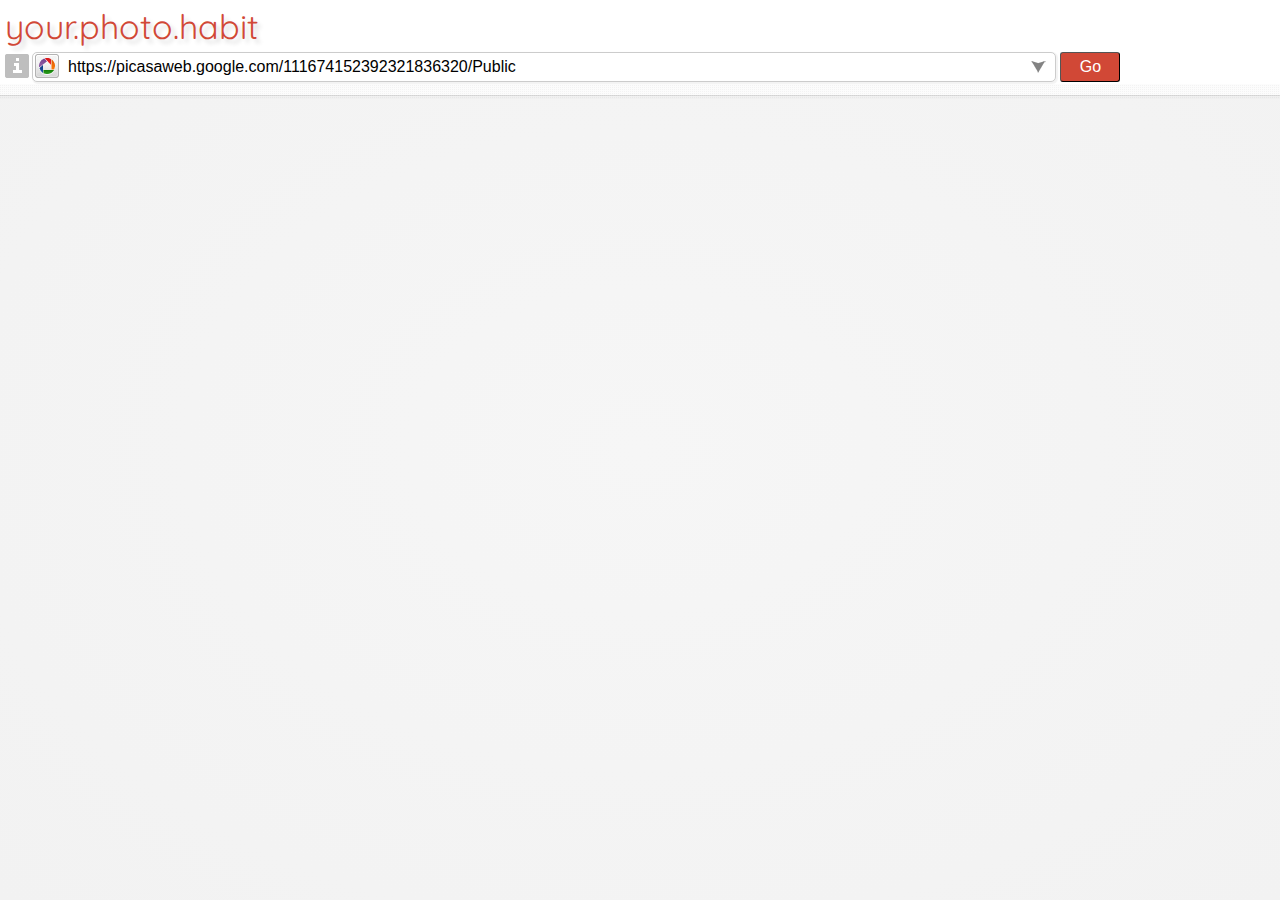
<file: index.html>
<html>
<head> 
	<script type="text/javascript" src="js/jquery-1.7.min.js" ></script>
	<script type="text/javascript" src="js/jquery.easing.min.js" ></script>
	<script type="text/javascript" src="js/jquery.cookie.js" ></script>
	<script type="text/javascript" src="js/jquery.viewport.js" ></script>
	<script type="text/javascript" src="js/jquery.scrollTo-1.4.3.1-min.js" ></script>
	<script type="text/javascript" src="js/jns.gallerylist.js" ></script>
	<script type="text/javascript" src="https://www.google.com/jsapi"></script>
	<script type="text/javascript" src="js/graph.js" ></script>
	<script type="text/javascript" src="js/api.js" ></script>
	<script type="text/javascript" src="js/lab.exif.js" ></script>
	<script type="text/javascript">
		var _gaq = _gaq || [];
		_gaq.push(['_setAccount', 'UA-9392292-6']);
		_gaq.push(['_trackPageview']);
		(function() {
			var ga = document.createElement('script'); ga.type = 'text/javascript'; ga.async = true;
			ga.src = ('https:' == document.location.protocol ? 'https://ssl' : 'http://www') + '.google-analytics.com/ga.js';
			var s = document.getElementsByTagName('script')[0]; s.parentNode.insertBefore(ga, s);
		})();
	</script>
		
	<link href="css/style.css" rel="stylesheet" type="text/css">
	<link href='http://fonts.googleapis.com/css?family=Quicksand' rel='stylesheet' type='text/css'>
	<title>Your Photo Habit</title>
</head>
<body>
    <div id="body1">
	<div class="header">
		<div class="title">your.photo.habit</div>
		
		<div> 
			<a id="info" title="Information"></a><a id="api-type" title="API Type"></a><input type="text" id="pic_url"><span id="url-list" class="trans"></span> 
			<input type="button" class="button" id="btn_okay" value="Go" autocomplete="off"> 
			<div id="drop-down"></div> 
		</div>
		
		<div class="header-bottom">
			<a id="pull-down" class="trans" title="Show header"></a>
		</div>
	</div>
	
	<span id="prog-bg">
		<span id="prog-bar"><span id="prog-text">Loading...</span></span>
	</span>
	
	<div id="profile-header">
		<div><img id="profile-pic" onError="this.src='img/profile.png'"></div>
		<div>
			<a id="show-stats" class="trans" title="Show Stats"></a><br>
			<a id="show-gallery" class="trans" title="Show Gallery"></a>
		</div>
		<div id="profile-info"></div>
	</div>
	<div id="gallery-content" class="main-content"><ul id="ul_img_gallery" class="ul_img_list"></ul></div>
	<div id="exif-content" class="main-content"></div>
	
	<div id="info-bg" class="info-el"></div>
	<div id="info-cont" class="info-el"></div>
	</div>
	
	<div id="body2"><div>
	
</body>
</html>
</file>
<file: css/style.css>
body {font-family: Arial, sans-serif;margin: 0px;overflow-x: hidden;
background: rgb(246,246,246); /* Old browsers */
background: -moz-radial-gradient(center, ellipse cover,  rgba(246,246,246,1) 0%, rgba(242,242,242,1) 100%); /* FF3.6+ */
background: -webkit-gradient(radial, center center, 0px, center center, 100%, color-stop(0%,rgba(246,246,246,1)), color-stop(100%,rgba(242,242,242,1))); /* Chrome,Safari4+ */
background: -webkit-radial-gradient(center, ellipse cover,  rgba(246,246,246,1) 0%,rgba(242,242,242,1) 100%); /* Chrome10+,Safari5.1+ */
background: -o-radial-gradient(center, ellipse cover,  rgba(246,246,246,1) 0%,rgba(242,242,242,1) 100%); /* Opera 12+ */
background: -ms-radial-gradient(center, ellipse cover,  rgba(246,246,246,1) 0%,rgba(242,242,242,1) 100%); /* IE10+ */
background: radial-gradient(ellipse at center,  rgba(246,246,246,1) 0%,rgba(242,242,242,1) 100%); /* W3C */
filter: progid:DXImageTransform.Microsoft.gradient( startColorstr='#f6f6f6', endColorstr='#f2f2f2',GradientType=1 ); /* IE6-9 fallback on horizontal gradient */

}
#body2{display:none}
.header {position:relative; display:block; margin-left: 0px; padding: 5px; height: 85px; width:100%;border-bottom: 1px solid #ddd; background: #fff; z-index: 1}
.header-bottom {background: transparent url('../img/pattern.png') repeat left bottom;height: 15px;margin-left: -5px;margin-top: 2px;opacity: 0.05;}
.header-bottom * {float: left;}
.title {font-size: 34px; font-family: 'Quicksand', sans-serif; text-shadow: 4px 4px 4px #ddd; color: D14836}
h2 {font-size: 24px; font-family: 'Quicksand', sans-serif; text-shadow: 4px 4px 4px #ddd; color: D14836}

#pic_url   {width: 80%; height: 30px; border: 1px; border-style: solid; border-color: #EEE; border-radius: 5px;padding: 3px; padding-left: 35px; font-size: 16px;
                box-shadow:  1px 1px 1px 1px #F3F3F3;}
#pic_url:focus {outline: none; border-color: #ccc;}                

#url-list { background: #fff url(../img/down.png) no-repeat; cursor: pointer;width: 24px; height: 24px; display: inline-block; position:absolute; margin-left: -30px; margin-top: 6px;}
.trans {-webkit-transition:  all 0.5s ease-in-out;
	-moz-transition:  all 0.5s ease-in-out;
	-o-transition:  all 0.5s ease-in-out;
	-ms-transition:  all 0.5s ease-in-out;
	transition:  all 0.5s ease-in-out;}

#drop-down {display:none;width: 80%; overflow-y: auto; overflow-x: none; background: #fff; position:absolute; opacity: .9; z-index: 5; box-shadow: 1px 1px 2px 2px #DDD; 
font-size: small; border-color: gray; border-radius: 10px; border: 1px solid #eee; padding: 10px; cursor: pointer; height: 150px; line-height: 2}


.dd-tr {border-bottom: 1px solid #f6f6f6; display: block}
.dd-tr:hover {background: #D14836; color: #FDFDFD}

.button {padding: 3px; width:60px; height: 30px; border-radius: 3px; background: #D14836; cursor: pointer; color: #FFF; border-width: 1px;font-size: 16px; }
.button:active {padding: 4px; border-color: #eee}

#info{background-image:url(../img/info.png);cursor: pointer;display:inline-block; width: 24px; height: 24px;position:relative; top: 6px; margin-right: 3px}
#show-gallery{background-image:url(../img/gallery.png);cursor: pointer;display:inline-block; width: 24px; height: 24px;}
#show-stats{background-image:url(../img/pie.png);cursor: pointer;display:inline-block; width: 24px; height: 24px;}

.rotate {-webkit-transform:rotate(180deg);
	 -moz-transform:rotate(180deg);
    	 transform:rotate(180deg);}

#ai-message {line-height: 1; font-size: small}
#profile-header {font-size: small; padding-left: 10px; width: 100%; height: 48px; position:absolute; top: 20px}
#profile-header div {float: left;line-height: 1; margin-left: 5px}

#api-type{position:absolute; margin-left: 3px; margin-top: 6px}
	 .api-gplus {background-image:url(../img/google-plus.png);cursor: pointer;display:inline-block; width: 24px; height: 24px;}
	 .api-picasa {background-image:url(../img/picasa.png);cursor: pointer;display:inline-block; width: 24px; height: 24px;}
	 .api-flickr{background-image:url(../img/flickr.png);cursor: pointer;display:inline-block; width: 24px; height: 24px;}
.exp-coll {margin: -20px; text-align: right}



#expand-all{background-image:url(../img/expand_all.gif);cursor: pointer;display:inline-block; width: 24px; height: 24px;}
#collapse-all{background-image:url(../img/collapse_all.gif);cursor: pointer;display:inline-block; width: 24px; height: 24px;}

#info-bg {position:fixed; top: 0px; left: 0px; width: 100%; height: 100%; background: #E9E9E9; opacity: 0.9; display: none}
#info-cont {position: absolute;font-size: small;border: 1px solid #CCC;top: 80px;overflow-y: scroll;background: white;left: 0px;
	border-radius: 5px;padding: 20px;box-shadow: 1px 1px 5px 2px #CCC;margin-left: 2px;z-index: 2;}

#prog-splash {}
#prog-bg {width: 230px;border-radius: 5px;border: 1px solid #2D2D2D;height: 15px;background: #2D2D2D;margin-right: auto;margin-left: auto;
	display: block;margin-top: 10px; z-index: 5;}	
#prog-bar {display: inline-block; border-radius: 4px; width: 1%; height: 15px; background: #D14836; white-space:nowrap;}	
#prog-text {text-align: center; font-size: small; padding-left: 5px; color: #f4f4f4;white-space:nowrap;}

.stats {border-radius: 8px; width: 100%;background: #FFF; padding-top: 50px}

.tab-button-panel {width:70%; margin-left: auto;margin-right: auto;margin-bottom: 2px;}
.tab-button {padding: 3px; padding-bottom: 2px; margin-top: 300px; margin-left: 2px;display: inline; width:100px; border-radius: 2px; background: #CCC;  
	cursor: pointer; color: #000;border-width: 0px; border-style: solid; border-color: #CCC; 
	font-size: 12px; margin-left:  text-align: center;}
.tab-button:active {padding: 2px; border-color: #EEE}

.ul_img_list {
	/*border-style: solid; border-color: #CCC;border-radius: 15px;*/
	display: block; border-width: 1px; padding: 10px; list-style: none; height: auto;}
		.ul_img_list:after { clear: both; content: "."; display: block; height: 0; visibility: hidden; }
		.ul_img_list li { float: left; width: 33%; margin: 2px; background: #eee}
		.ul_img_list li img { display: block; width: 100%; height: auto; border: 0;  
			-webkit-transition:  all 0.5s ease-in-out;
			-moz-transition:  all 0.5s ease-in-out;
			-o-transition:  all 0.5s ease-in-out;
			-ms-transition:  all 0.5s ease-in-out;
			transition:  all 0.5s ease-in-out;
		}
.chart-filter {position: absolute; left: 170px; top: 220px}

.lb-pgbg {position: fixed; left: 0; top: 0; width: 100%; height: 100%; background: #000; opacity: .1; z-index:10}
.lb-bg   {position: fixed; left: 0; top: 150px; width: 100%; z-index:11}
.lb-cont {position: relative; background: #FFF; border-radius: 5px; padding: 8px; margin-left: auto; margin-right: auto;}
.lb-cntl {width: 100%; text-align: center}
.lb-close, .lb-next, .lb-prev {cursor: pointer; padding-left: 4px; padding-right: 4px; margin-left: 4px; background: #eee; border: 1px solid #ccc; border-radius: 4px}
.lb-img {height: 300px; margin-left: auto; margin-right: auto; display: block; position: relative; border-radius: 10px; border: 1px solid #eee; padding: 10px}

.exif-dat tbody{
	position: absolute; right: 0px; bottom: 0px;
	font-size: small; display: block; opacity: .9; background: white;
	height: 350px; width: 300px; padding: 10px;
	border-collapse: separate; border-color: gray; 
	overflow-y: auto; overflow-x: hidden; border-radius: 10px; 
}

.exif-key {color: gray}
.exif-val {color: black}
.exif-row {border-bottom: 1px solid #ddd; display: block}

#exif-content{}
#ul_img_gallery {width: 100%;}
#gallery-content{display:none}
.main-content {padding: 30px; position:relative; line-height: 3; border: 1px solid #DDD; margin: 10px; border-radius: 10px; background: #FFF; box-shadow: 1px 1px 1px 1px #DDD;}
#filter-container {
	display: block; border-width: 1px; padding: 10px; list-style: none; height: auto;}
		#filter-container:after { clear: both; content: "."; display: block; height: 0; visibility: hidden; }
		#filter-container li { float: left; width: 33%;}
		#filter-container li img { display: block; width: 100%; height: auto; border: 0;  }


.level1 {display:none;width1:180px;padding-left:40px;line-height: 2}
.level2 {display:none;width1:160px;padding-left:40px;}


.trigger {
	background-image:url(../img/plus.png);
	background-repeat:no-repeat;
	cursor: pointer;
	background-position-y: 4px;
	padding-left: 30px;
	text-shadow: 4px 4px 4px #ddd; 
}


/**For the slide*/
#slide-bg {position: fixed;z-index: 7;top: 0;left: 0;width: 100%;height: 100%;background-color: white;overflow-y: hidden;overflow-x: auto;}
#slide-content {height: 100%;padding-top: 20px;padding-bottom: 20px;}
#slide-content li {position: relative; float:left; margin-right: 5px; background: #eee; border: 2px solid #000}

#slide-close{position:fixed; bottom: 0px; left:49%;z-index: 10;cursor:pointer}
#slide-left{position: fixed;top: 49%;left: 0px;z-index: 10;background-image:url(../img/left.png);cursor: pointer;display:inline-block; width: 48px; height: 48px;opacity: .6}
#slide-right{position: fixed;top: 49%;right: 0px;z-index: 10;background-image:url(../img/right.png);cursor: pointer;display:inline-block; width: 48px; height: 48px;opacity: .6}
#slide-left:hover,#slide-right:hover {opacity: 1}


.opened {background-image:url(../img/minus.png);color: #D14836;}
.level1 li, .level2 li {list-style: none; }
.full-screen {	-webkit-background-size: cover;-moz-background-size: cover;-o-background-size: cover;background-size: cover;}
/*lab*/
::-webkit-scrollbar {width: 10px;}
::-webkit-scrollbar-track {border-radius: 5px;}
::-webkit-scrollbar-thumb {border-radius: 5px;background: #ccc;}
::-webkit-scrollbar-thumb:window-inactive {background: #eee;}
</file>
